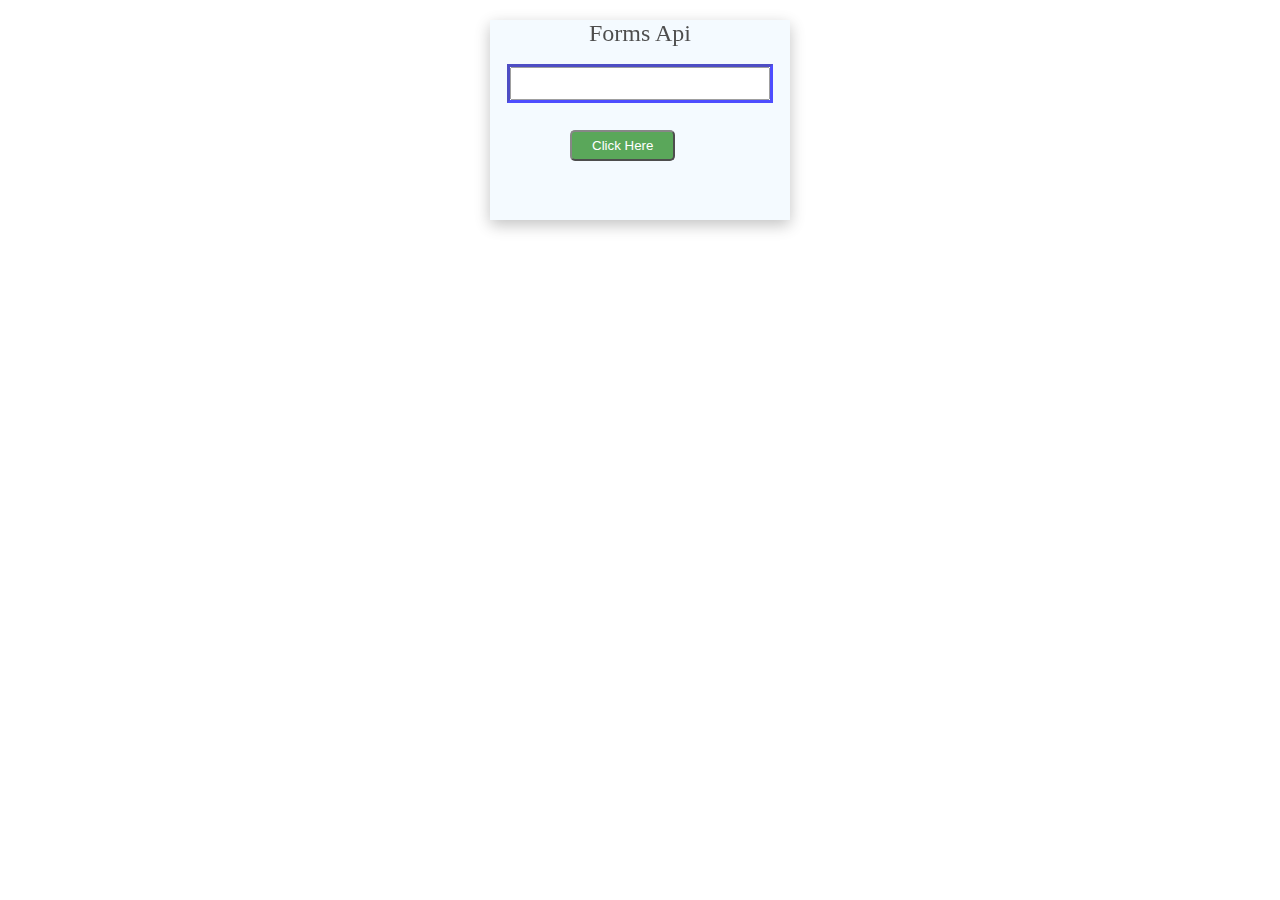
<file: ProjectResistration/AnimationResistration.html>
<!DOCTYPE html>
<html lang="en">
  <head>
    <meta charset="UTF-8" />
    <meta http-equiv="X-UA-Compatible" content="IE=edge" />
    <meta name="viewport" content="width=device-width, initial-scale=1.0" />
    <title>JQuary</title>
    <script src="https://ajax.googleapis.com/ajax/libs/jquery/3.6.1/jquery.min.js"></script>

    <style>
      body{
        /* background-image: url(/BoostrapTemp/b5img/b5img/p5.jpg); */
        background-repeat: no-repeat;
        background-size: cover;
        /* opacity: 0.7; */
      }
      .container{
         /* border: 1px solid red; */
         opacity: 0.7;
         width: 300px;
         height:200px;
         margin: auto;
        /* background: url()
        box-shadow:; */
         /* box-shadow: ; */
         box-shadow: rgba(0, 0, 0, 0.35) 0px 5px 15px;
         background-color: aliceblue;
         position: relative;
  animation: example 10s infinite;
  /* animation-duration: 4s; */
      }
      
      @keyframes example {
  0%   {background-color:red; left:0px; top:0px;}
  25%  {background-color:yellow; left:200px; top:0px;}
  50%  {background-color:blue; left:200px; top:200px;}
  75%  {background-color:green; left:0px; top:200px;}
  100% {background-color:red; left:0px; top:0px;}
}
      .container:hover{
  
        opacity: 1.0;
      }
      .container h2{
         text-align: center;
         font-family: 'Times New Roman', Times, serif;
         font-weight: 400;
      }   
     .input{
       margin-left: 20px;
     }
     .input #inp{
        margin-bottom: 10px;
        padding: 7px 100px;
        outline-style: solid;
        outline-color: blue;
        outline-style: inset;
       
        
     }
     button{
      margin-left: 60px;
      margin-top: 20px;
      padding: 6px 20px;
      color: white;
      background-color: rgb(20, 129, 20);
      border-radius: 5px;
     }
    </style>
  </head>
  <body>
    <div class="con1"> 
       <div class="container">
      <h2>Forms Api</h2>
      <form action="">
         <div class="input">

            <input type="number" min="100" max="400" id="inp" required />
            <br>
           <button type="button" onclick="Myzfunction()">Click Here</button>
           <p id="demo"></p>
         </div>
      </form>

    </div>
   
     
    </divclass=>

    <script>
      function Myzfunction() {
        const intObj = document.getElementById("inp");
        if (!intObj.checkValidity()) {
          document.getElementById("demo").innerHTML = intObj.validationMessage;
        } else {
          document.getElementById("demo").innerHTML = "Everthing is OK";
        }
      }
    </script>
  </body>
</html>
</file>
